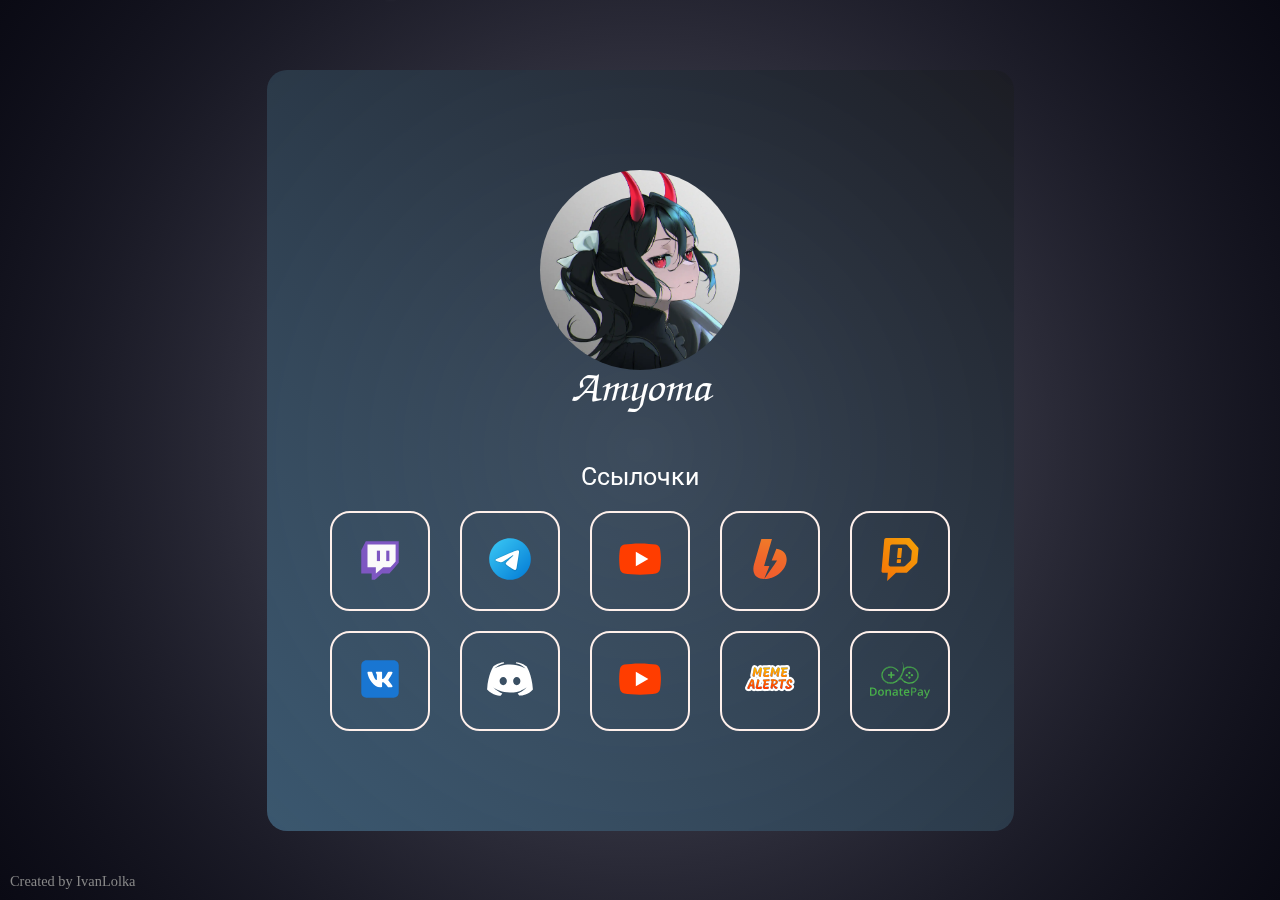
<file: index.html>
<!DOCTYPE html>
<html lang="ru" Created="IvanLolka">
<head>
    <meta charset="UTF-8">
    <meta name="viewport" content="width=device-width, initial-scale=1.0">
    <link rel="icon" href="assets/icon.png" type="image/png">
    <title>Ссылки на соц сети Амиомы</title>
    <meta name="description" content="Амиома — ламповый стример. Следите за Ами на Twitch, а также в социальных сетях, таких как ВКонтакте, Telegram, Discord и YouTube.">
    <meta property="og:title" content="Ссылки на соц сети Амиомы">
    <meta property="og:description" content="Амиома — ламповый стример. Следите за Ами на Twitch, а также в социальных сетях, таких как ВКонтакте, Telegram, Discord и YouTube.">
    <script src="icons.js"></script>
    <script type="application/ld+json">
        {
          "@context": "http://schema.org",
          "@type": "Person",
          "name": "Amyoma",
          "url": "https://amyoma.ru",
          "logo": "https://amyoma.ru/assets/icon.png",
          "description": "Все важные ссылки для общения и взаимодействия с Амиомой в социальных сетях и на стримах.",
          "sameAs": [
            "https://www.twitch.tv/amyoma",
            "https://vk.com/amyoma",
            "https://t.me/+fIT3p5VV9DNlZTMy",
            "https://discord.gg/cS8Cvrxgu9",
            "https://www.youtube.com/@amymattv",
            "https://boosty.to/yali1ith"
          ]
        }
    </script>
    <link rel="stylesheet" href="style.css">
    <!-- Yandex.Metrika counter -->
    <script type="text/javascript" >
        (function(m,e,t,r,i,k,a){m[i]=m[i]||function(){(m[i].a=m[i].a||[]).push(arguments)};
        m[i].l=1*new Date();
        for (var j = 0; j < document.scripts.length; j++) {if (document.scripts[j].src === r) { return; }}
        k=e.createElement(t),a=e.getElementsByTagName(t)[0],k.async=1,k.src=r,a.parentNode.insertBefore(k,a)})
        (window, document, "script", "https://mc.yandex.ru/metrika/tag.js", "ym");
     
        ym(98871871, "init", {
             clickmap:true,
             trackLinks:true,
             accurateTrackBounce:true,
             webvisor:true
        });
     </script>
     <noscript><div><img src="https://mc.yandex.ru/watch/98871871" style="position:absolute; left:-9999px;" alt="" /></div></noscript>
     <!-- /Yandex.Metrika counter -->
    <meta name="robots" content="index, follow">
</head>
<body>
    <main class="mainKonteiner">
        <div class="mainBar">
            <div class="ava"></div>
            <h1 class="txtTitle">Amyoma</h1>
            <p class="txt">Ссылочки</p>
            <div class="selectionBar">
                <button class="selection" onclick="window.open('https://www.twitch.tv/amyoma', '_blank')">
                    <div class="twitch"></div>
                    <p class="txtWhite1">Твич</p>
                </button>
    
                <button class="selection" onclick="window.open('https://t.me/+fIT3p5VV9DNlZTMy', '_blank')">
                    <div class="telegram"></div>
                    <p class="txtWhite2">Телеграм</p>
                </button>

                <button class="selection" onclick="window.open('https://www.youtube.com/@amyomattv/videos', '_blank')">
                    <div class="youtube"></div>
                    <p class="txtWhite2">Нарезочки</p>
                </button>

                <button class="selection" onclick="window.open('https://boosty.to/yali1ith', '_blank')">
                    <div class="boosty"></div>
                    <p class="txtWhite7">Эксклюзив</p>
                </button>
                    
                <button class="selection" onclick="window.open('https://www.donationalerts.com/r/amyoma', '_blank')">
                    <div class="donation"></div>
                    <p class="txtWhite6">Донатики</p>
                </button>
            </div>
            <div class="selectionBar2">
                <button class="selection" onclick="window.open('https://vk.com/amyoma', '_blank')">
                    <div class="vk"></div>
                    <p class="txtWhite6">Вконтакте</p>
                </button>

                <button class="selection" onclick="window.open('https://discord.gg/cS8Cvrxgu9', '_blank')">
                    <div class="discord"></div>
                    <p class="txtWhite4">Дискорд</p>
                </button>

                <button class="selection" onclick="window.open('https://www.youtube.com/@amyomaVODS', '_blank')">
                    <div class="youtube"></div>
                    <p class="txtWhite3">Записи</p>
                </button>

                <button class="selection" onclick="window.open('https://memealerts.com/670106c5ada94ae8fedf42fc', '_blank')">
                    <div class="memealerts"></div>
                    <p class="txtWhite3">Мемы</p>
                </button>
                
                <button class="selection" onclick="window.open('https://new.donatepay.ru/@1317266', '_blank')">
                    <div class="donatepay"></div>
                    <p class="txtWhite5">Донатики</p>
                </button>

            </div>
        </div>
        <div class="mainBar2">
            <div class="ava"></div>
            <p class="txtTitle">Amyoma</p>
            <p class="txt">Ссылочки</p>
            <div class="selectionBar3">
                <button class="selection" onclick="window.open('https://t.me/+fIT3p5VV9DNlZTMy', '_blank')">
                    <div class="telegram"></div>
                    <p class="txtWhite2">Телеграм</p>
                </button>
    
                <button class="selection" onclick="window.open('https://www.youtube.com/@amyomaVODS', '_blank')">
                    <div class="youtube"></div>
                    <p class="txtWhite3">Записи</p>
                </button>

                <button class="selection" onclick="window.open('https://discord.gg/cS8Cvrxgu9', '_blank')">
                    <div class="discord"></div>
                    <p class="txtWhite4">Дискорд</p>
                </button>
            </div>
            <div class="selectionBar4">
                <button class="selection" onclick="window.open('https://vk.com/amyoma', '_blank')">
                    <div class="vk"></div>
                    <p class="txtWhite6">Вконтакте</p>
                </button>
                
                <button class="selection" onclick="window.open('https://www.youtube.com/@amyomattv/videos', '_blank')">
                    <div class="youtube"></div>
                    <p class="txtWhite2">Нарезочки</p>
                </button>

                <button class="selection" onclick="window.open('https://boosty.to/yali1ith', '_blank')">
                    <div class="boosty"></div>
                    <p class="txtWhite5">Эксклюзив</p>
                </button>
            </div>
            <div class="selectionBar5">
                <button class="selection" onclick="window.open('https://memealerts.com/670106c5ada94ae8fedf42fc', '_blank')">
                    <div class="memealerts"></div>
                    <p class="txtWhite3">Мемы</p>
                </button>

                <button class="selection" onclick="window.open('https://new.donatepay.ru/@1317266', '_blank')">
                    <div class="donatepay"></div>
                    <p class="txtWhite5">Донатики</p>
                </button>
                
                <button class="selection" onclick="window.open('https://www.donationalerts.com/r/amyoma', '_blank')">
                    <div class="donation"></div>
                    <p class="txtWhite5">Донатики</p>
                </button>
            </div>
        </div>
        <div class="falling-dots"></div>
    </main>
    <footer>
        <p class="footer-text">Created by IvanLolka</p>
    </footer>
    <script>
        Object.keys(icons).forEach(key => {
            document.querySelectorAll(`.${key}`).forEach(el => {
                el.innerHTML = icons[key];
            });
        });
        const container = document.querySelector('.falling-dots');
        createDot()
        function createDot() {
            const dot = document.createElement('div');
            const minOpacity = 0.5;
            dot.classList.add('dot');
            dot.style.left = `${Math.random() * 100}vw`;
            dot.style.top = `-10px`;
            dot.style.animationDuration = `${25 + Math.random() * 4}s`;
            dot.style.opacity = Math.random() * (1 - minOpacity) + minOpacity;
            container.appendChild(dot);

            const checkDotPosition = setInterval(() => {
                const rect = dot.getBoundingClientRect();
                if (rect.top > window.innerHeight) {
                    dot.remove();
                    clearInterval(checkDotPosition);
                }
            }, 1000); 
        }
        setInterval(createDot, 3000);
    </script>
</body>
</html>
</file>
<file: style.css>
@font-face {
    font-family: 'bst';
    src: url('fonts/ofont.ru_Zapf-ChanceC.woff') format('woff');
    font-weight: normal;
    font-style: normal;
}
@font-face {
    font-family: 'roboto';
    src: url('fonts/Roboto-Regular.woff') format('woff');
    font-weight: normal;
    font-style: normal;
}

* {
    margin: 0;
    padding: 0;
}
body, html {
    height: 100%;
    margin: 0;
    min-height: 100vh;
    background: radial-gradient(circle at center, rgba(80, 80, 100, 0.6), rgba(10, 10, 20, 1));
    overflow: hidden;
}
a {
    text-decoration: none;
}
h1 {
    all: unset;
}

.mainKonteiner {
    display: flex;
    height: 100vh;
    justify-content: center;
    align-items: center;
    position: relative;
    z-index: 1;
    background-size: cover;
}
.mainBar, .mainBar2 {
    display: flex;
    align-items: center;
    justify-content: center;
    flex-direction: column;
    background: linear-gradient(45deg, #436883c6, #1b1c22c6);
    border-radius: 20px;
    padding: 100px;
    width: 547px;
    -webkit-backdrop-filter: blur(3px);
    backdrop-filter: blur(3px);
}
.mainBar2 {
    position: absolute;
    opacity: 0;
    z-index: -10;
}
.txtWhite1, .txtWhite2, .txtWhite3, .txtWhite4, .txtWhite5, .txtWhite6, .txtWhite7, .txtWhite8  {
    color: white;
    font-size: 20px;
    font-family: 'roboto';
    opacity: 0;
    -webkit-transition: 0s ease;
    transition: 0s ease;
    position: absolute;
}
.txt {
    font-size: 25px;
    margin-bottom: 20px;
    font-family: 'roboto';
}
.txtTitle, .txt {
    color: white;    
}
.txtTitle {
    font-family: 'bst';
    margin-bottom: 50px;
    font-size: 45px;
}
.iconStyle {
    width: 50px;
    -webkit-transition: 0.4s ease;
    transition: 0.4s ease;
}
.donatepay {
    display: flex;
    justify-content: center;
    width: 60px;
}
.iconStyleD {
    width: 60px;
    -webkit-transition: 0.4s ease;
    transition: 0.4s ease;
}
.ava {
    width: 200px;
    height: 200px;
    border-radius: 50%;
    background-size: cover;
    background-image: url("assets/avatarka.webp");
}
.selectionBar {
    display: grid;
    grid-template-columns: repeat(5, min-content);
    gap: 30px;
}
.selectionBar2 {
    margin-top: 20px;
    display: grid;
    grid-template-columns: repeat(5, min-content);
    gap: 30px;
}
.selectionBar3 {
    display: grid;
    grid-template-columns: repeat(3, min-content);
    gap: 30px;
}
.selectionBar4 {
    margin-top: 20px;
    display: grid;
    grid-template-columns: repeat(3, min-content);
    gap: 30px;
}
.selectionBar5 {
    margin-top: 20px;
    display: grid;
    grid-template-columns: repeat(3, min-content);
    gap: 30px;
}

.selection {
    position: relative;
    display: flex;
    align-items: center;
    justify-content: center;
    background-color: transparent;
    border-style: solid;
    outline: none;
    border-radius: 20px;
    border-color: #fff0eb;
    padding: 10px;
    width: 100px;
    height: 100px;
    cursor: pointer;
    -webkit-transition: 0.4s ease;
    transition: 0.4s ease;
    position: relative;
    overflow: hidden;
}

.selection:hover .txtWhite1 {
    opacity: 1;
}
.selection:hover .txtWhite2 {
    opacity: 1;
}
.selection:hover .txtWhite3 {
    opacity: 1;
}
.selection:hover .txtWhite4 {
    opacity: 1;
}
.selection:hover .txtWhite5 {
    opacity: 1;
}
.selection:hover .txtWhite6 {
    opacity: 1;
}
.selection:hover .txtWhite7 {
    opacity: 1;
}
.selection:hover .txtWhite8 {
    opacity: 1;
}

.txtWhite1{
    left: 89px;
}
.txtWhite2{
    left: 75px;
} 
.txtWhite3 {
    left: 85px;
} 
.txtWhite4 {
    left: 82px;
} 
.txtWhite5 {
    left: 80px;
} 
.txtWhite6 {
    left: 75px;
}
.txtWhite7 {
    left: 70px;
}
.txtWhite8 {
    left: 75px;
}

.selection:hover {
    justify-content: flex-start;
    width: 200px;
}
.selection:active {
    background-color: rgb(0, 0, 0, 20%);
}

.falling-dots {
    position: absolute;
    top: 0;
    left: 0;
    width: 100%;
    height: 100%;
    pointer-events: none;
    overflow: hidden;
    z-index: -1;
}
.dot {
    position: absolute;
    width: 5px;
    height: 5px;
    background: rgba(255, 255, 255, 0.8);
    border-radius: 50%;
    -webkit-animation: fall linear infinite;
    -moz-animation: fall linear infinite;
    animation: fall linear infinite;
    will-change: transform;
    filter: blur(0.6px);
    box-shadow: 0 0 10px rgba(255, 255, 255, 0.5), 
                0 0 20px rgba(255, 255, 255, 0.3), 
                0 0 30px rgba(255, 255, 255, 0.2);
}

@keyframes fall {
    0% {
        transform: translateY(-1vh);
    }
    100% {
        transform: translateY(110vh);
    }
}
@-webkit-keyframes fall {
    0% {
        -webkit-transform: translateY(-1vh);
    }
    100% {
        -webkit-transform: translateY(110vh);
    }
}
@-moz-keyframes fall {
    0% {
        -moz-transform: translateY(-1vh);
    }
    100% {
        -moz-transform: translateY(110vh);
    }
}

@media (600px > width) {
    .mainBar2 {
        height: 100vh;
    }
    .selection:hover {
        justify-content: center;
        animation: none;
        transition: none;
        width: 80px;
    }
    .selection:hover .txtWhite1,
    .selection:hover .txtWhite2,
    .selection:hover .txtWhite3,
    .selection:hover .txtWhite4,
    .selection:hover .txtWhite5,
    .selection:hover .txtWhite6 {
        opacity: 0;
        transition: none;
    }
    .iconStyle {
        transition: none;
    }
    .selectionBar {
        grid-template-columns: repeat(2, min-content);
    }
    .selectionBar2 {
        grid-template-columns: repeat(2, min-content);
    }
    .iconStyle {
        width: 40px;
    }
    .selection {
        width: 80px;
        height: 80px;
    }
    .txtTitle {
        margin-bottom: 15px;
    }
    .mainBar {
        position: absolute;
        opacity: 0;
        z-index: -10;
    }
    .mainBar2 {
        position: relative;
        opacity: 1;
        z-index: 10;
    }
    .ava {
        margin-top: -80px;
    }
    .selectionBar5, .selectionBar4, .selectionBar3, .ava, .txtTitle, .txt {
        position: relative;
        top: -25px;
    }
    .iconStyleD {
        width: 50px;
        -webkit-transition: 0.4s ease;
        transition: 0.4s ease;
    }
    .donatepay {
        display: flex;
        justify-content: center;
        width: 50px;
    }
}

footer {
    position: fixed;
    bottom: 10px;
    left: 10px;
    font-size: 0.9em;
    color: #888;
    z-index: 10;
}
</file>
